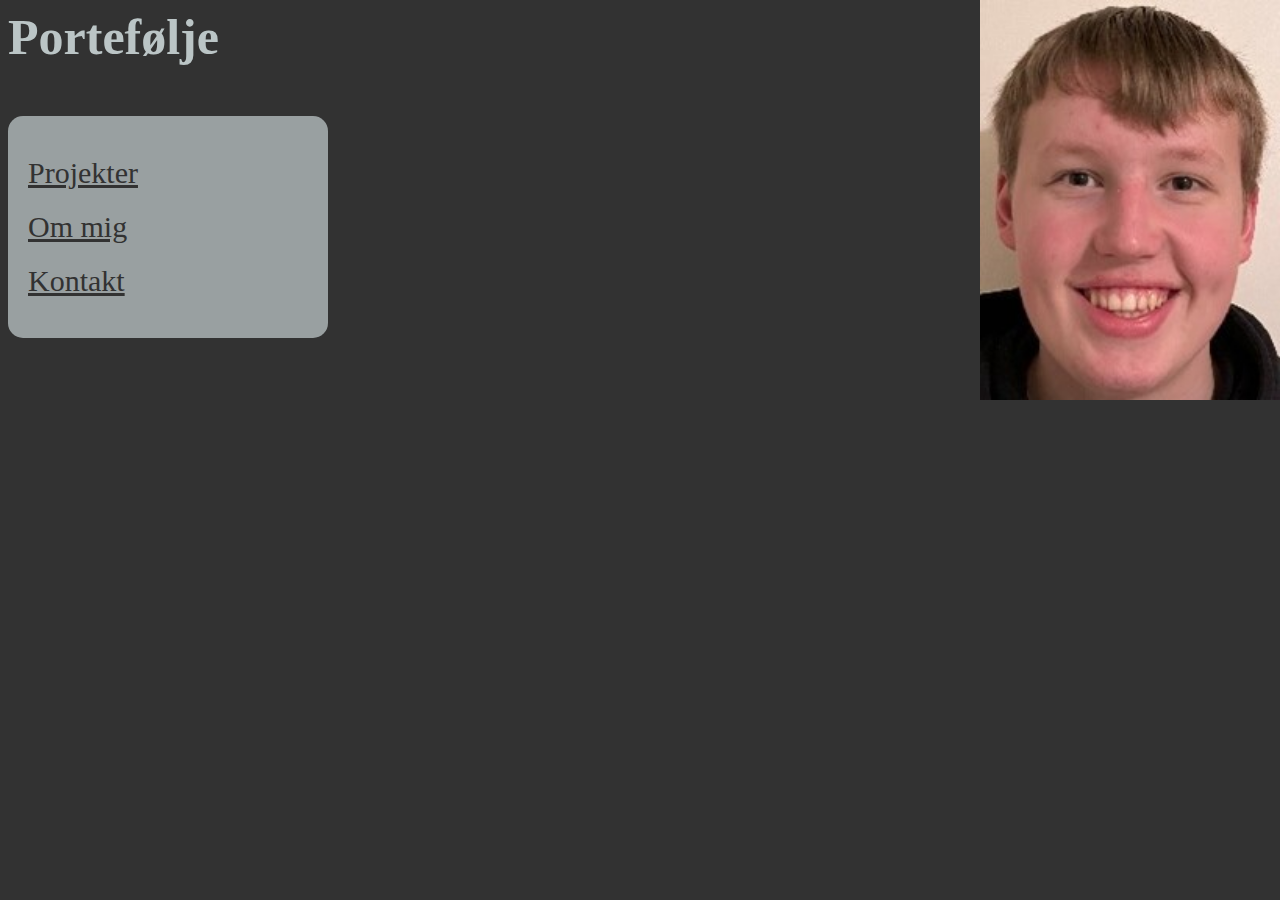
<file: wwwroot/Index.html>
<html lang="en">

<head>
    <meta charset="UTF-8">
    <meta name="viewport" content="width=device-width, initial-scale=1.0">
    <title>Portfolio</title>
    <link rel="stylesheet" href="Portfolio.css">
</head>

<body>
    <h1 class="title">Portefølje</h1>

    <img type="img" id="profileImage" src="images\Jon.jpg" alt="Jon">

    <div class="linksBox">
        <a class="links" href="Projects.html">Projekter</a>
        <a class="links" href="About.html">Om mig</a>
        <a class="links" href="Contact.html">Kontakt</a>
    </div>
</body>

</html>
</file>
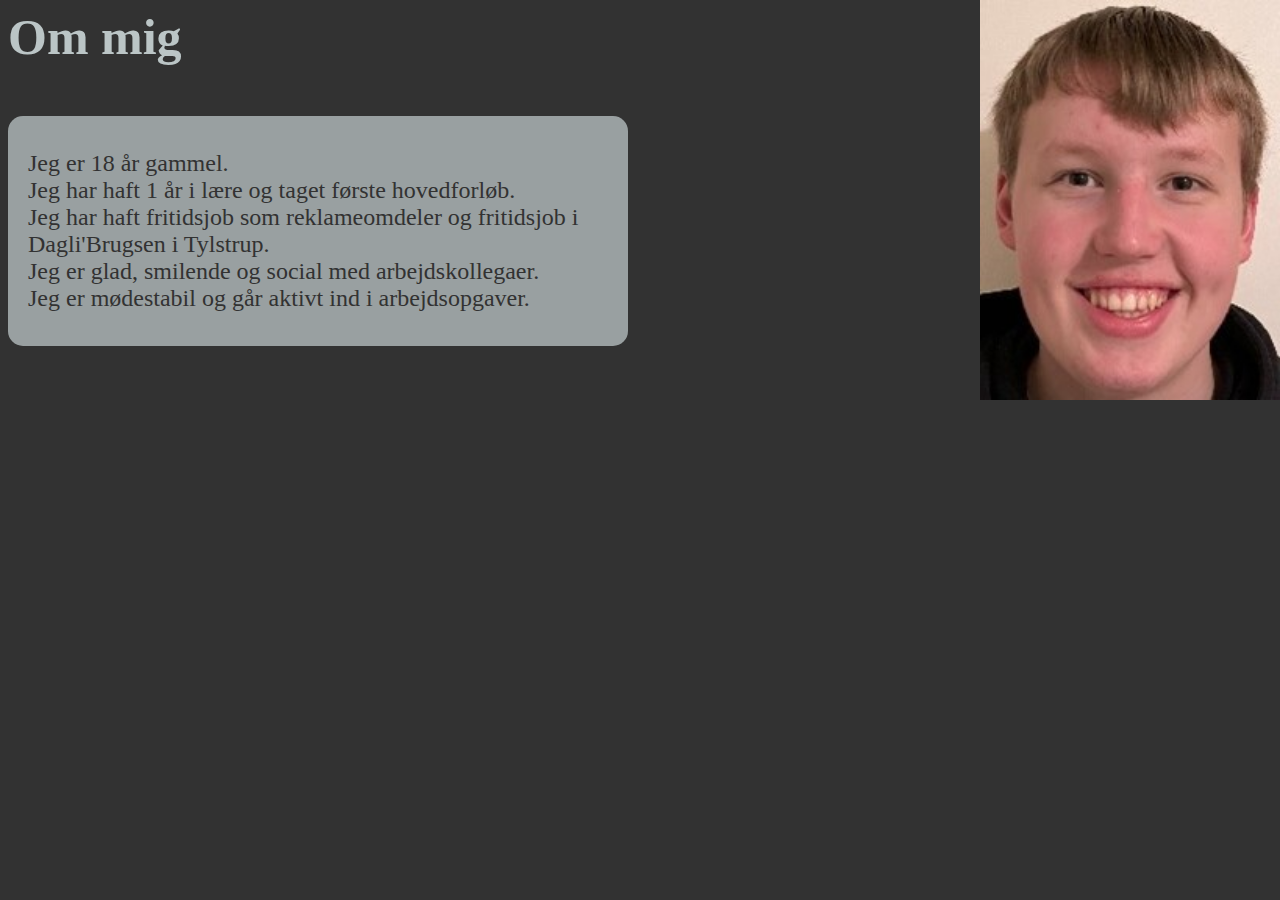
<file: wwwroot/About.html>
<html lang="en">
<head>
    <meta charset="UTF-8">
    <meta name="viewport" content="width=device-width, initial-scale=1.0">
    <title>Om mig</title>
    <link rel="stylesheet" href="Portfolio.css">
</head>
<body>
    <h1 class="title">Om mig</h1>
    
    <img id="profileImage" src="images/Jon.jpg" alt="Jon">

    <div id="aboutSection">
        <p class="aboutMeText">
            Jeg er 18 år gammel. <br>
            Jeg har haft 1 år i lære og taget første hovedforløb. <br>
            Jeg har haft fritidsjob som reklameomdeler og fritidsjob i Dagli'Brugsen i Tylstrup. <br>
            Jeg er glad, smilende og social med arbejdskollegaer. <br>
            Jeg er mødestabil og går aktivt ind i arbejdsopgaver. <br>
        </p>
    </div>
</body>
</html>
</file>
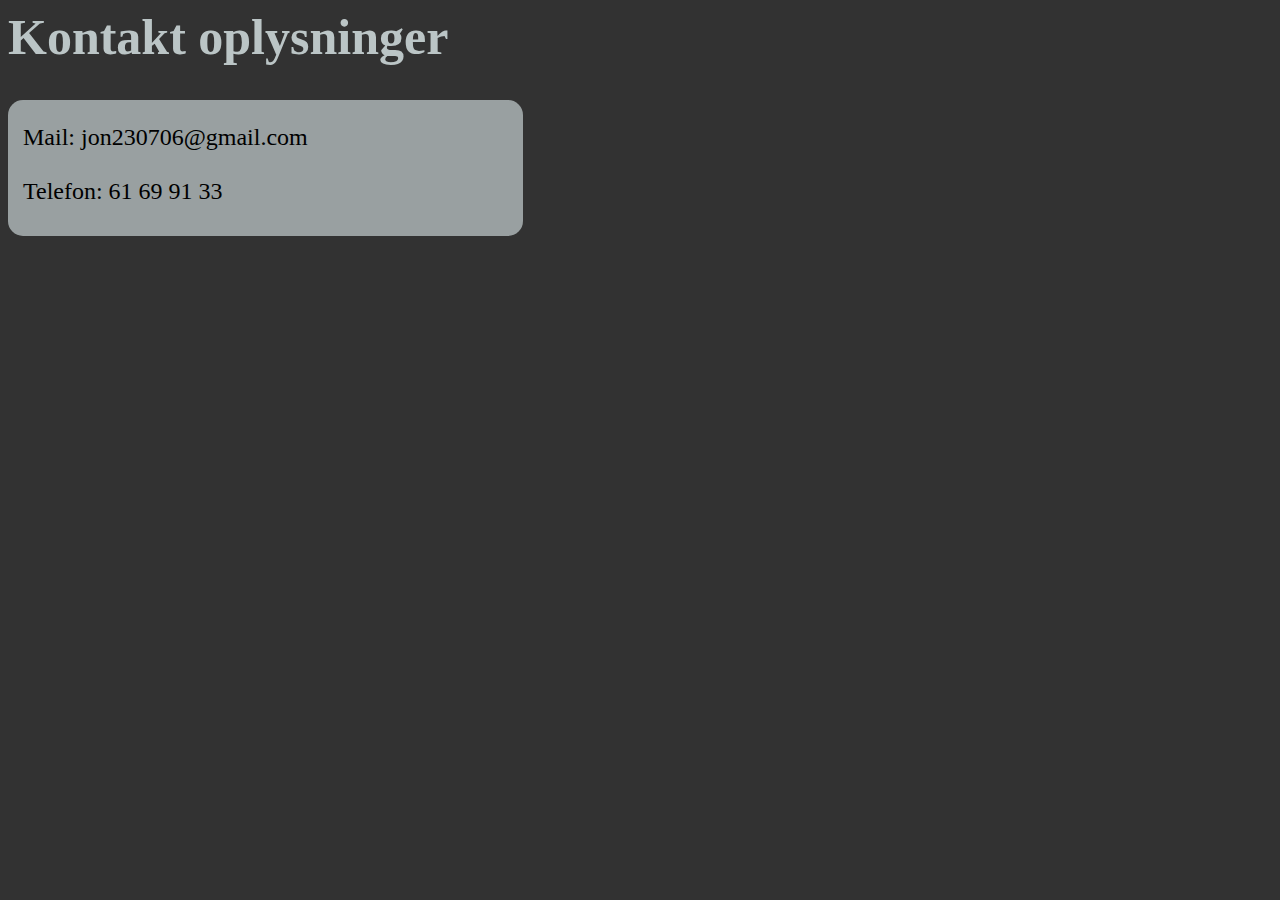
<file: wwwroot/Contact.html>
<html lang="en">
<head>
    <meta charset="UTF-8">
    <meta name="viewport" content="width=device-width, initial-scale=1.0">
    <link rel="stylesheet" href="Portfolio.css">
    <title>Kontakt informationer</title>
</head>
<body>
    <h1 class="title">Kontakt oplysninger</h1>
    <div id="contactInfoBox">
        <p id="contactInfoBoxText">
            Mail: jon230706@gmail.com <br>
            <br>
            Telefon: 61 69 91 33
        </p>
    </div>
</body>
</html>
</file>
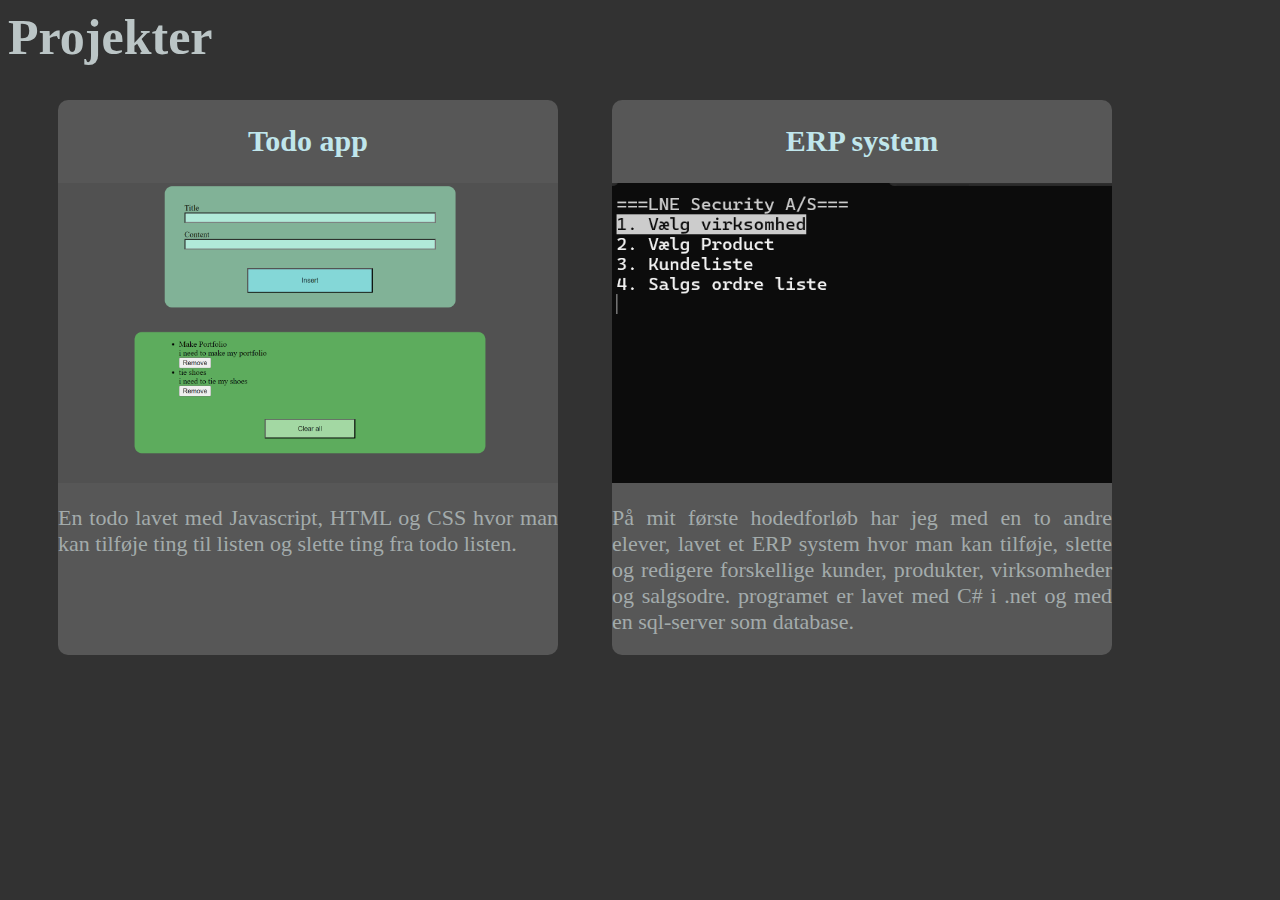
<file: wwwroot/Projects.html>
<html lang="en">

<head>
    <meta charset="UTF-8">
    <meta name="viewport" content="width=device-width, initial-scale=1.0">
    <link rel="stylesheet" href="Portfolio.css">
    <title>Projekter</title>
</head>

<body>
    <h1 class="title">Projekter</h1>
    <div class="project">
        <h2 class="projectName">Todo app</h2>
        <img class="projectImage" src="images\TODO-App.png" alt="Todo-App">
        <div class="projectDescriptionSection">
            <p class="projectDescription">
                En todo lavet med Javascript, HTML og CSS hvor man kan tilføje ting til listen og slette ting fra todo
                listen.
            </p>
        </div>
    </div>

    <div class="project">
        <h2 class="projectName">ERP system</h2>
        <img class="projectImage" src="images\ERP_Project_Billede.png" alt="ERP-System">

        <div class="projectDescriptionSection">
            <p class="projectDescription">
                På mit første hodedforløb har jeg med en to andre elever, lavet et ERP system hvor man kan
                tilføje, slette og redigere forskellige kunder, produkter, virksomheder og salgsodre.
                programet er lavet med C# i .net og med en sql-server som database.
            </p>
        </div>
    </div>
</body>

</html>
</file>
<file: wwwroot/Portfolio.css>
:root{
    --main-font-color: rgba(204, 215, 216, 0.672);
    --main-background-color:rgb(50, 50, 50);
    --main-font: Cambria, Cochin, Georgia, Times, 'Times New Roman', serif;
    --project-width: 500px
}

body{
    background-color: var(--main-background-color);
}

.title{
    color: rgba(204, 215, 216, 0.893);
    font-family: var(--main-font);
    font-size: 50px;
}

.links{
    color: var(--main-background-color);
    font-size:30px;
    font-family: var(--main-font);
    margin-top: 20px;
}

.linksBox{
    background-color: var(--main-font-color);
    display: flex;
    width: 300px;
    padding-bottom: 40px;
    padding-top: 20px;
    padding-left: 20px;
    border-radius: 15px;
    flex-direction: column;
    margin-top: 50px;
}


#profileImage{
    top: 0px;
    position: absolute;
    top: 0px;
    right: 0px;
    width: 300px;
}

#aboutSection{
    background-color: var(--main-font-color);
    display: flex;
    width: 600px;
    height: auto;
    padding-bottom: 10px;
    padding-top: 10px;
    padding-left: 20px;
    border-radius: 15px;
    flex-direction: column;
    margin-top: 50px;
}

.aboutMeText{
    color: var(--main-background-color);
    font-family: var(--main-font);
    font-size: 24px;
}

#contactInfoBox{
    background-color: var(--main-font-color);
    display: flex;
    border-radius: 15px;
    padding-left: 15px;
    width: 500px;
    height: auto;
    padding-bottom: 7px;
}

#contactInfoBoxText{
    font-family:var(--main-font);
    font-size: 24px;
}

.project{
    background-color: rgb(87, 87, 87);
    width: var(--project-width);
    border-radius: 10px;
    margin-left: 50px;
    display: inline-block;
    vertical-align: top;
    text-align: justify;
}

.projectName{
    color: rgb(192, 230, 236);
    font-size: 30px;
    margin-left: auto;
    margin-right: auto;
    text-align: center;
    font-family: var(--main-font);
}

.projectImage{
    width: var(--project-width);
    height: 300px;
}

.projectDescription{
    font-size: 22px;
    color: var(--main-font-color);
    font-family: var(--main-font);
}

.projectDescriptionSection{
    height: 150px;
}
</file>
